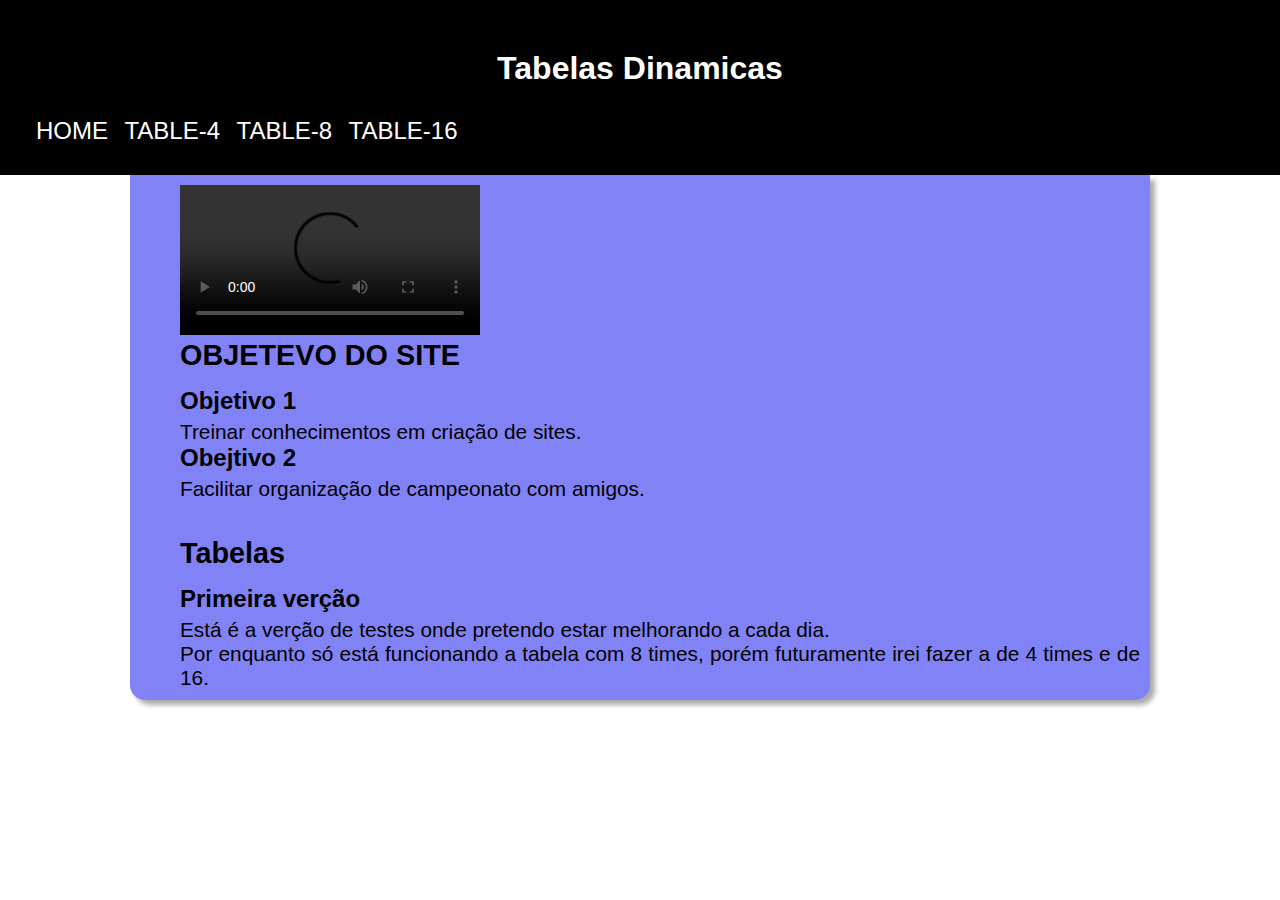
<file: index.html>
<!DOCTYPE html>
<html lang="pt-br">
<head>
    <meta charset="UTF-8">
    <meta http-equiv="X-UA-Compatible" content="IE=edge">
    <meta name="viewport" content="width=device-width, initial-scale=1.0">
    <link rel="stylesheet" href="estilo/home.css">
    <title>Home</title>
</head>
<body>
    <header>
        <h1>Tabelas Dinamicas</h1>
        <nav>
            <a href="#">HOME</a>
            <a href="">TABLE-4</a>
            <a href="tabela-8.html">TABLE-8</a>
            <a href="">TABLE-16</a>
        </nav>
    </header>
    <main>
        <video class="vjs-tech" id="vjs_video_3_html5_api" tabindex="-1" preload="metadata" src="https://dms.licdn.com/playlist/C4D05AQGkUq5c_th-nw/mp4-640p-30fp-crf28/0/1654689416437?e=1655298000&amp;v=beta&amp;t=NPbcCCeTOxZBkZBjJs_eYxyyrF1SDgZBKcL_2W_V5ek" autoplay="autoplay" controls></video>
        <h2>OBJETEVO DO SITE</h2>
        <h3>Objetivo 1</h3>
        <p>Treinar conhecimentos em criação de sites.</p>
        <h3>Obejtivo 2</h3>
        <p>Facilitar organização de campeonato com amigos.</p>
        <br><br>
        <h2>Tabelas</h2>
        <h3>Primeira verção</h3>
        <p>Está é a verção de testes onde pretendo estar melhorando a cada dia.</p>
        <p>Por enquanto só está funcionando a tabela com 8 times, porém futuramente irei fazer a de 4 times e de 16.</p>
    </main>
    <footer>

    </footer>
</body>
</html>
</file>
<file: estilo/home.css>
*{
    margin: 0px;
    padding: 0px;
    border: 0px;
    font-family: Arial, Helvetica, sans-serif;
}
body{
    background-color: white;
}

header{
    background-color: black;
    text-align: center;
    min-height: 150px;
}
h1{
    color: white;
    padding-top: 50px;
}
nav{
    text-align: left;
    padding: 30px;
}
a{
    text-decoration: none;
    color: white;
    font-size: 1.5em;
    padding: 6px;
    
}

a:hover{
    background: white;
    color: blue;
}
main{
    background-color: rgb(130, 130, 247);
    width: 75%;
    margin: auto;
    padding: 10px;
    padding-left: 50px;
    border-radius: 0px 0px 15px 15px;
    box-shadow: 5px 5px 5px rgba(0, 0, 0, 0.329);
}
h2{
    font-size: 1.8em;
    margin-bottom: 15px;
}

h3{
    font-size: 1.5em;
    margin-bottom: 5px;
}

p{
    font-size: 1.3em;
    text-align: justify;
}
</file>
